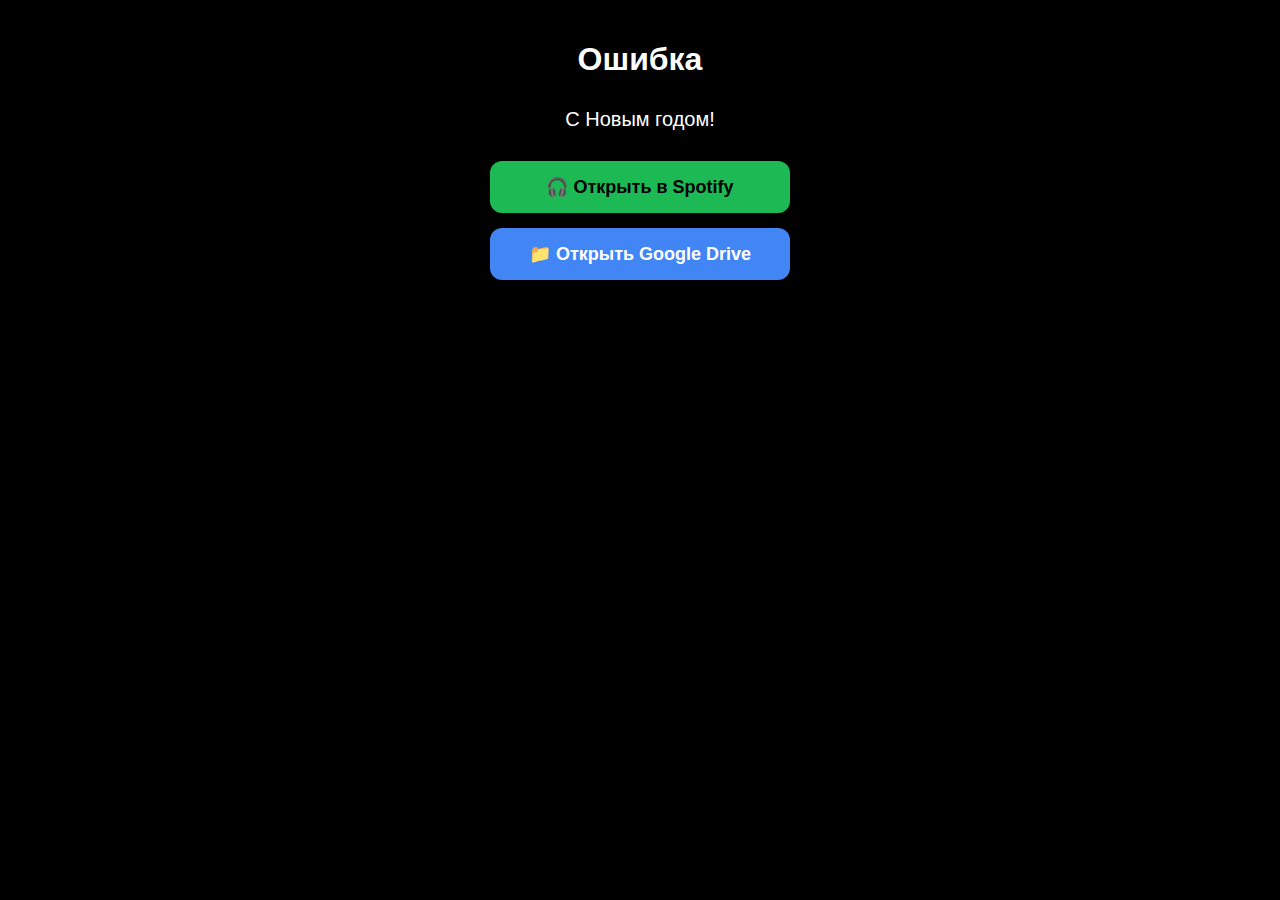
<file: index.html>
<!DOCTYPE html>
<html lang="ru">
<head>
    <meta charset="UTF-8">
    <title>С Новым годом</title>
    <meta name="viewport" content="width=device-width, initial-scale=1.0">
    <link rel="stylesheet" href="style.css">
    <script src="script.js"></script>
</head>
<body>

<div class="container">
    <h1>Ошибка</h1>
    <p>С Новым годом!</p>

    <a href="https://open.spotify.com/track/7qiZfU4dY1lWllzX7mPBI3?si=e8e57210ca2c41ab" target="_blank">
        <button>🎧 Открыть в Spotify</button>
    </a>

    <a href="https://drive.google.com/drive/folders/1o8sxZ45m449J90BcOkRbSR-BA3NYBiBC?usp=sharing" target="_blank">
        <button>📁 Открыть Google Drive</button>
    </a>
</div>

</body>
</html>
</file>
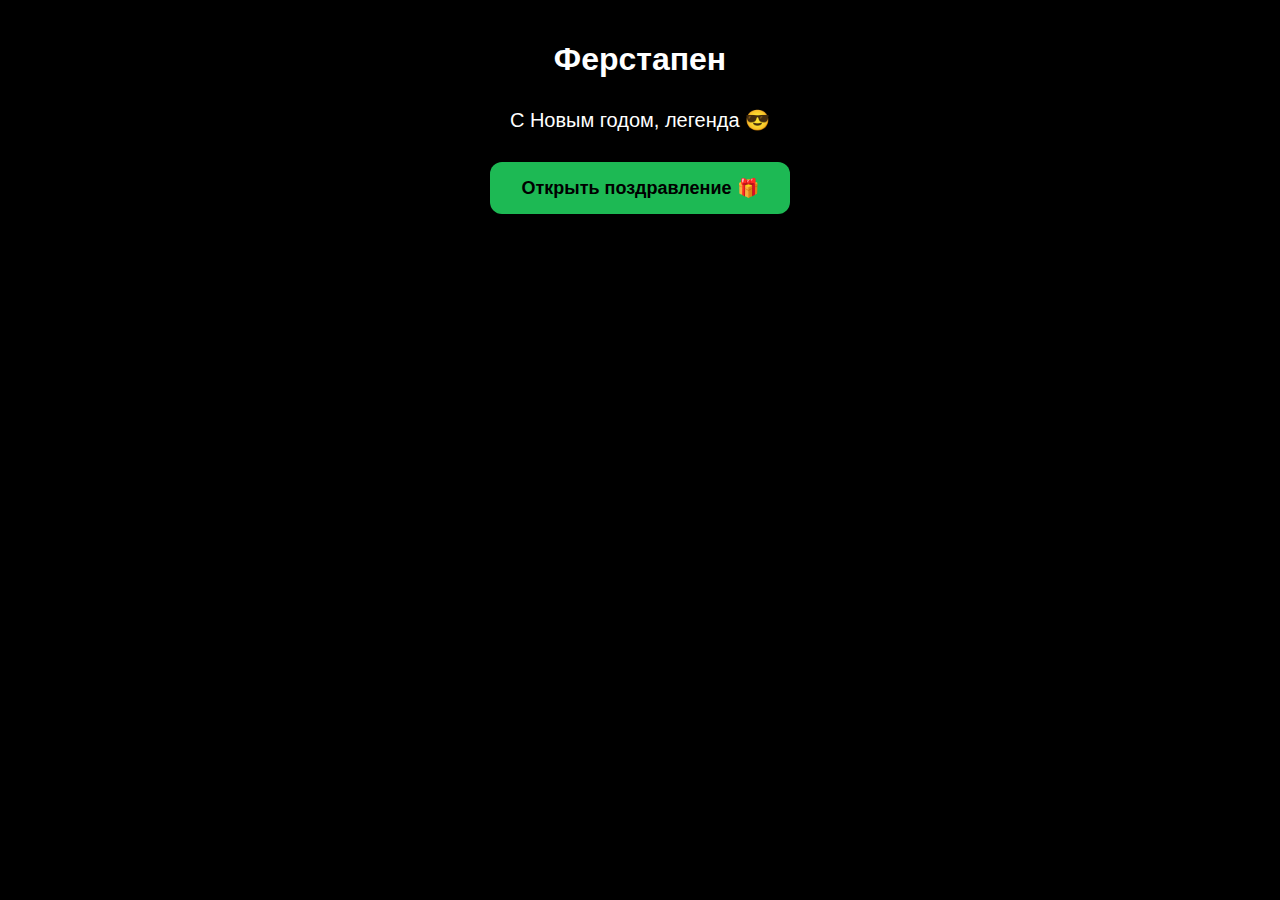
<file: Alikhan.html>
<!DOCTYPE html>
<html lang="ru">
<head>
    <meta charset="UTF-8">
    <title>С Новым годом</title>
    <meta name="viewport" content="width=device-width, initial-scale=1.0">
    <link rel="stylesheet" href="style.css">
    <script src="script.js"></script>
</head>
<body>

<div class="container">
    <h1>Ферстапен</h1>
    <p>С Новым годом, легенда 😎</p>

    <button onclick="openLinks(
        'https://open.spotify.com/track/1VNWaY3uNfoeWqb5U8x2QX?si=6c2c7895eb644a66',
        'https://drive.google.com/drive/folders/1o8sxZ45m449J90BcOkRbSR-BA3NYBiBC'
    )">
        Открыть поздравление 🎁
    </button>
</div>

</body>
</html>
</file>
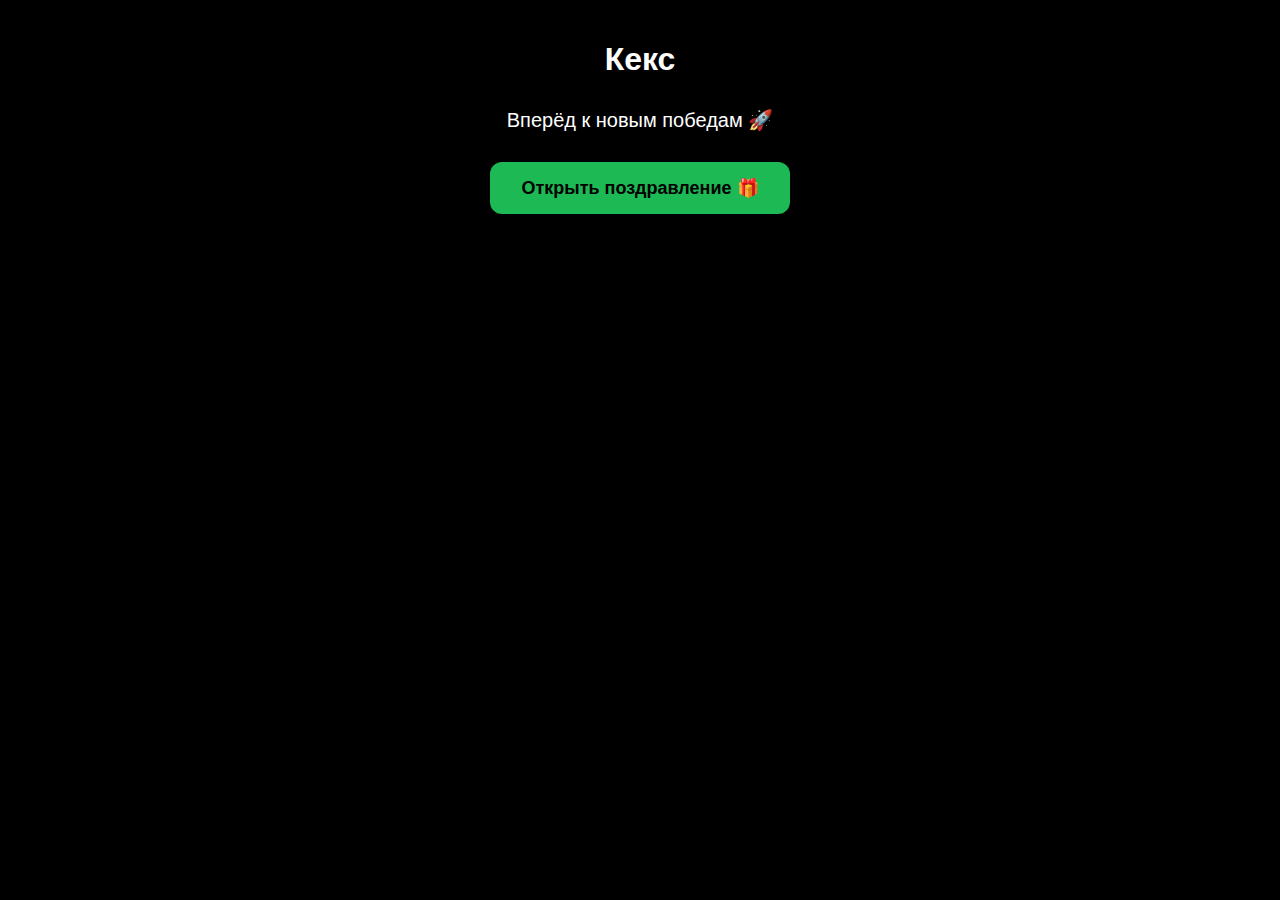
<file: Alina.html>
<!DOCTYPE html>
<html lang="ru">
<head>
    <meta charset="UTF-8">
    <title>С Новым годом</title>
    <meta name="viewport" content="width=device-width, initial-scale=1.0">
    <link rel="stylesheet" href="style.css">
    <script src="script.js"></script>
</head>
<body>

<div class="container">
    <h1>Кекс</h1>
    <p>Вперёд к новым победам 🚀</p>

    <button onclick="openLinks(
        'https://open.spotify.com/track/10EgRwG5d3uIBC3AoE8FEr?si=b6265450ee44466b',
        'https://drive.google.com/drive/folders/1o8sxZ45m449J90BcOkRbSR-BA3NYBiBC'
    )">
        Открыть поздравление 🎁
    </button>
</div>

</body>
</html>
</file>
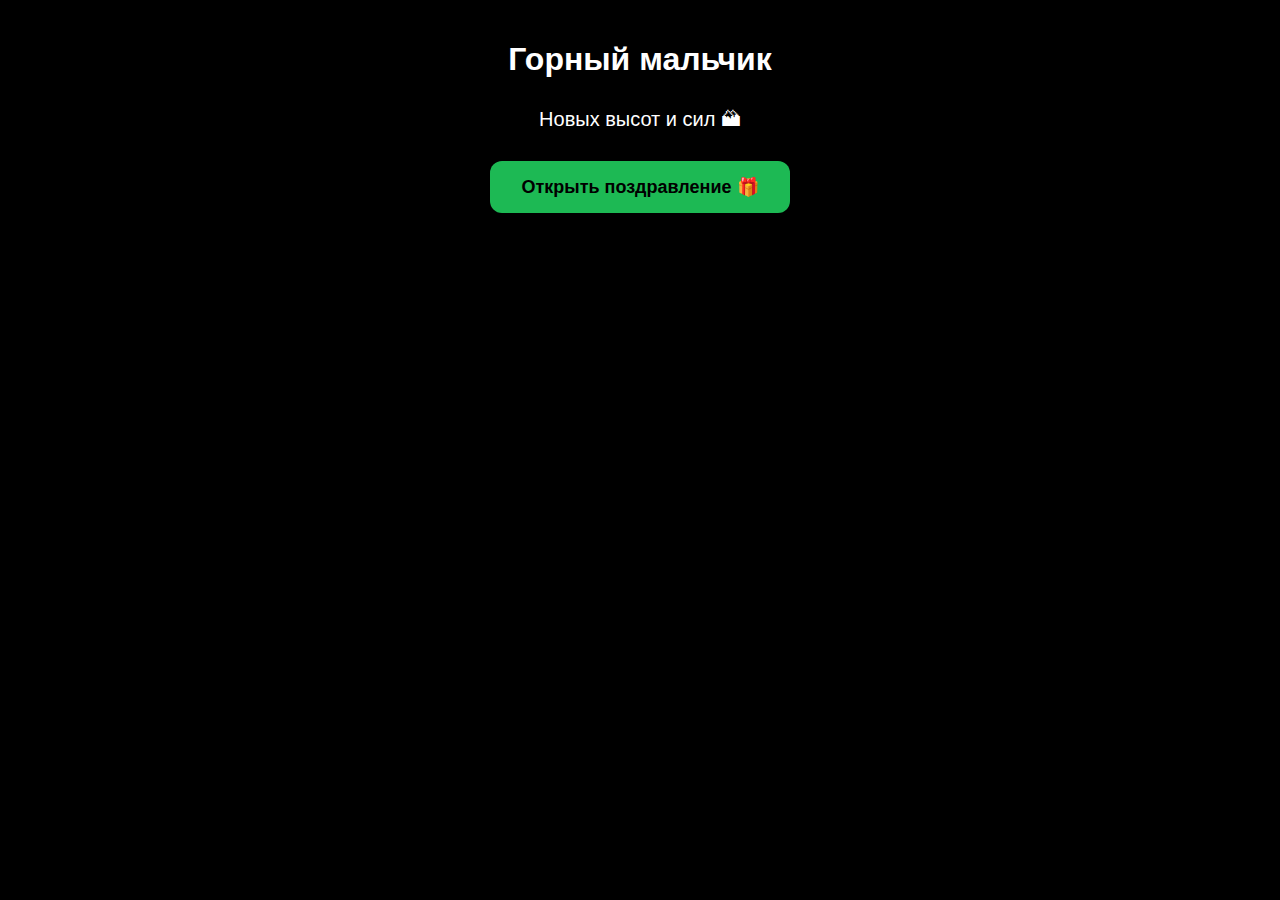
<file: Arsen.html>
<!DOCTYPE html>
<html lang="ru">
<head>
    <meta charset="UTF-8">
    <title>С Новым годом</title>
    <meta name="viewport" content="width=device-width, initial-scale=1.0">
    <link rel="stylesheet" href="style.css">
    <script src="script.js"></script>
</head>
<body>

<div class="container">
    <h1>Горный мальчик</h1>
    <p>Новых высот и сил 🏔</p>

    <button onclick="openLinks(
        'https://open.spotify.com/track/0i8JFpqe9cKwnrcvoNgl1L?si=ee72c0963b0c4d6e',
        'https://drive.google.com/drive/folders/1o8sxZ45m449J90BcOkRbSR-BA3NYBiBC'
    )">
        Открыть поздравление 🎁
    </button>
</div>

</body>
</html>
</file>
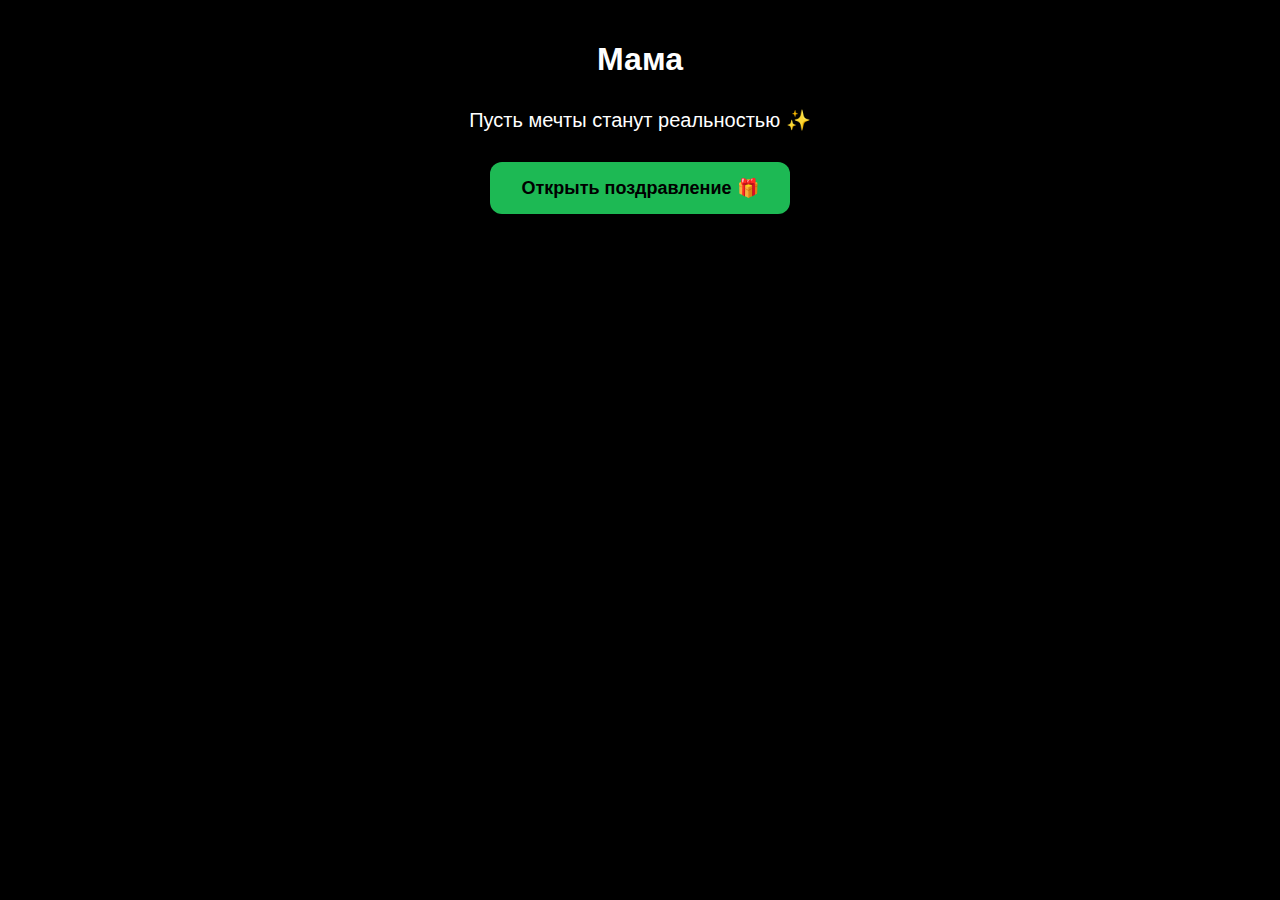
<file: Ayim.html>
<!DOCTYPE html>
<html lang="ru">
<head>
    <meta charset="UTF-8">
    <title>С Новым годом</title>
    <meta name="viewport" content="width=device-width, initial-scale=1.0">
    <link rel="stylesheet" href="style.css">
    <script src="script.js"></script>
</head>
<body>

<div class="container">
    <h1>Мама</h1>
    <p>Пусть мечты станут реальностью ✨</p>

    <button onclick="openLinks(
        'https://open.spotify.com/track/6FPXMB48XdV3Lb9ETyUbfw?si=a6d160351c104743',
        'https://drive.google.com/drive/folders/1o8sxZ45m449J90BcOkRbSR-BA3NYBiBC'
    )">
        Открыть поздравление 🎁
    </button>
</div>

</body>
</html>
</file>
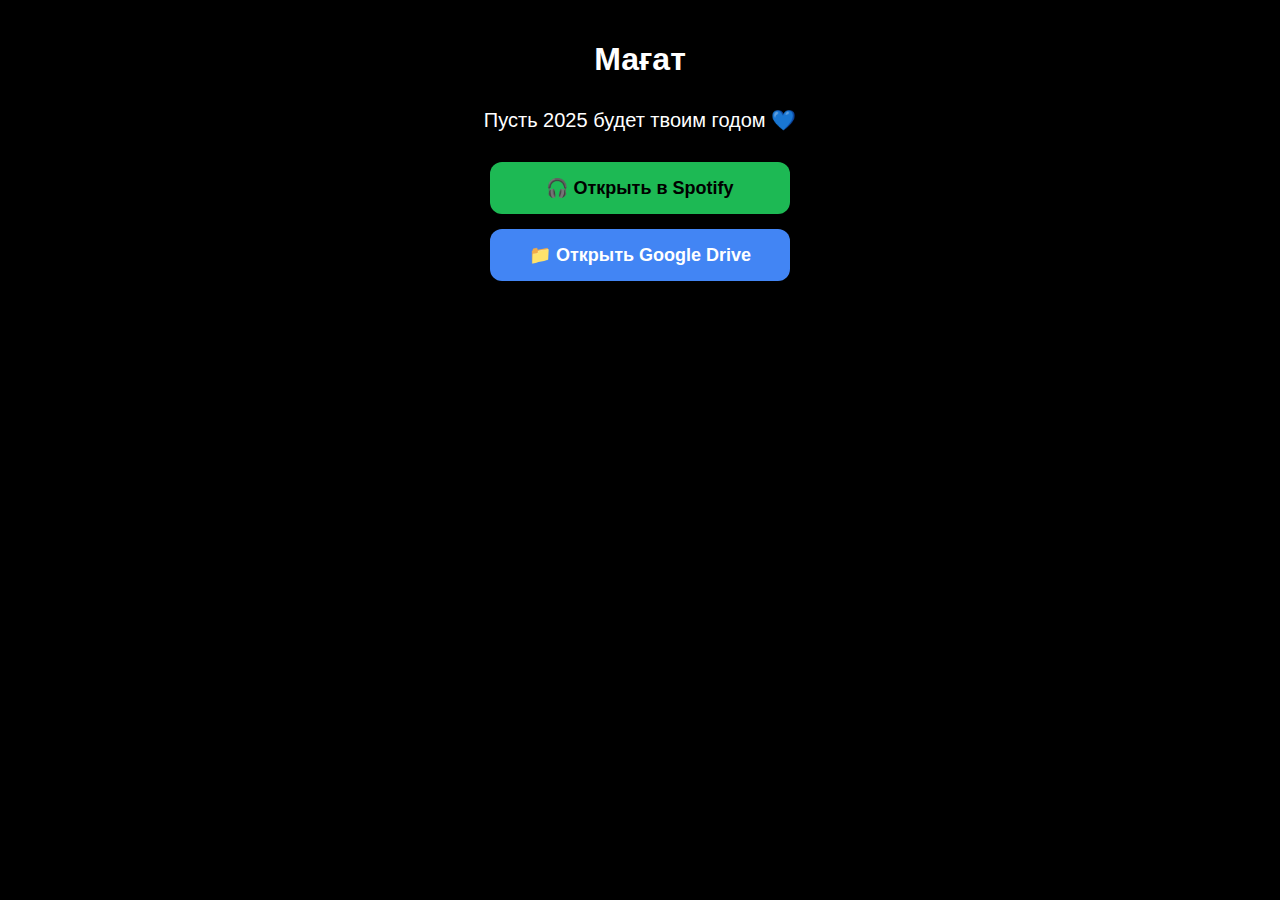
<file: Daniya.html>
<!DOCTYPE html>
<html lang="ru">
<head>
    <meta charset="UTF-8">
    <title>С Новым годом</title>
    <meta name="viewport" content="width=device-width, initial-scale=1.0">
    <link rel="stylesheet" href="style.css">
    <script src="script.js"></script>
</head>
<body>

<div class="container">
    <h1>Мағат</h1>
    <p>Пусть 2025 будет твоим годом 💙</p>

    <a href="https://open.spotify.com/track/0zWlwtmWB5Ku29ekKX7WkC?si=67c72a28cc4b4743" target="_blank">
        <button>🎧 Открыть в Spotify</button>
    </a>

    <a href="https://drive.google.com/drive/folders/1o8sxZ45m449J90BcOkRbSR-BA3NYBiBC?usp=sharing" target="_blank">
        <button>📁 Открыть Google Drive</button>
    </a>
</div>

</body>
</html>
</file>
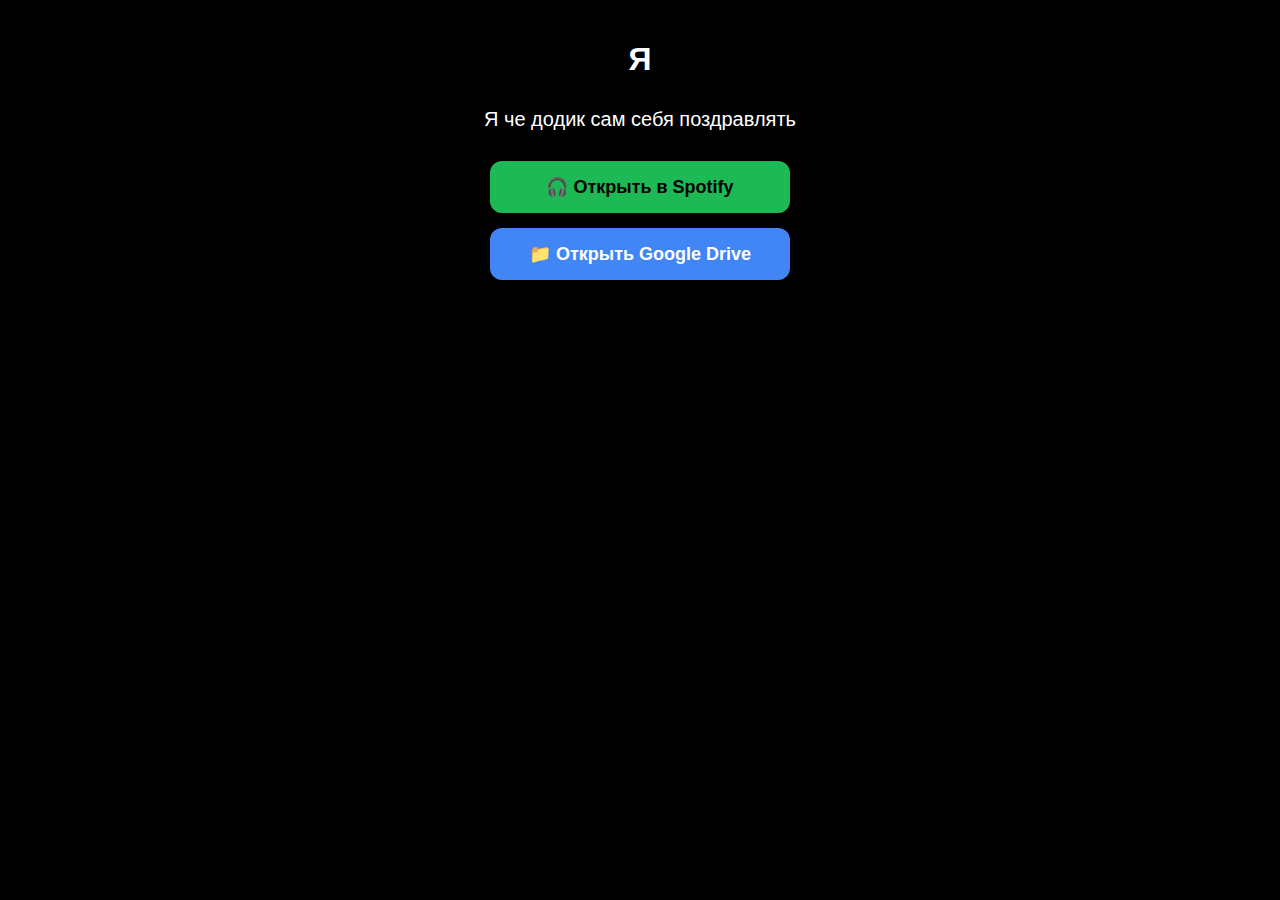
<file: Me.html>
<!DOCTYPE html>
<html lang="ru">
<head>
    <meta charset="UTF-8">
    <title>С Новым годом</title>
    <meta name="viewport" content="width=device-width, initial-scale=1.0">
    <link rel="stylesheet" href="style.css">
    <script src="script.js"></script>
</head>
<body>

<div class="container">
    <h1>Я</h1>
    <p>Я че додик сам себя поздравлять</p>

    <a href="https://open.spotify.com/track/78uUo0Beh7ugFOyKks8JFt?si=2ee655d163b74aa1" target="_blank">
        <button>🎧 Открыть в Spotify</button>
    </a>

    <a href="https://drive.google.com/drive/folders/1o8sxZ45m449J90BcOkRbSR-BA3NYBiBC?usp=sharing" target="_blank">
        <button>📁 Открыть Google Drive</button>
    </a>
</div>

</body>
</html>
</file>
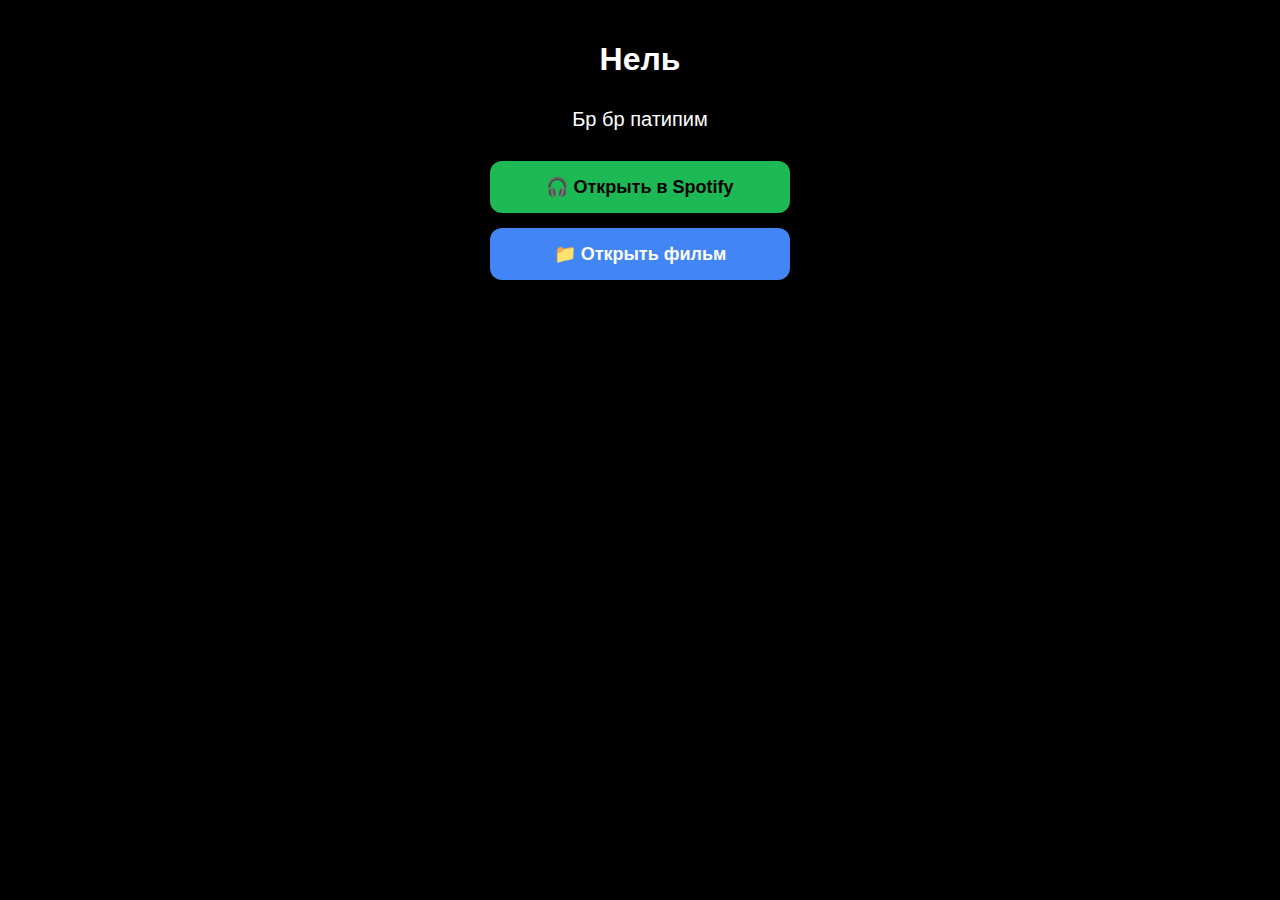
<file: Neilya.html>
<!DOCTYPE html>
<html lang="ru">
<head>
    <meta charset="UTF-8">
    <title>С Новым годом</title>
    <meta name="viewport" content="width=device-width, initial-scale=1.0">
    <link rel="stylesheet" href="style.css">
    <script src="script.js"></script>
</head>
<body>

<div class="container">
    <h1>Нель</h1>
    <p>Бр бр патипим</p>

    <a href="https://open.spotify.com/track/5GQPBzoRBDxcAjwSSluQXD?si=d85cf020bd6246ee" target="_blank">
        <button>🎧 Открыть в Spotify</button>
    </a>

    <a href="https://vkvideo.ru/video-229432607_456240355" target="_blank">
        <button>📁 Открыть фильм</button>
    </a>
</div>

</body>
</html>
</file>
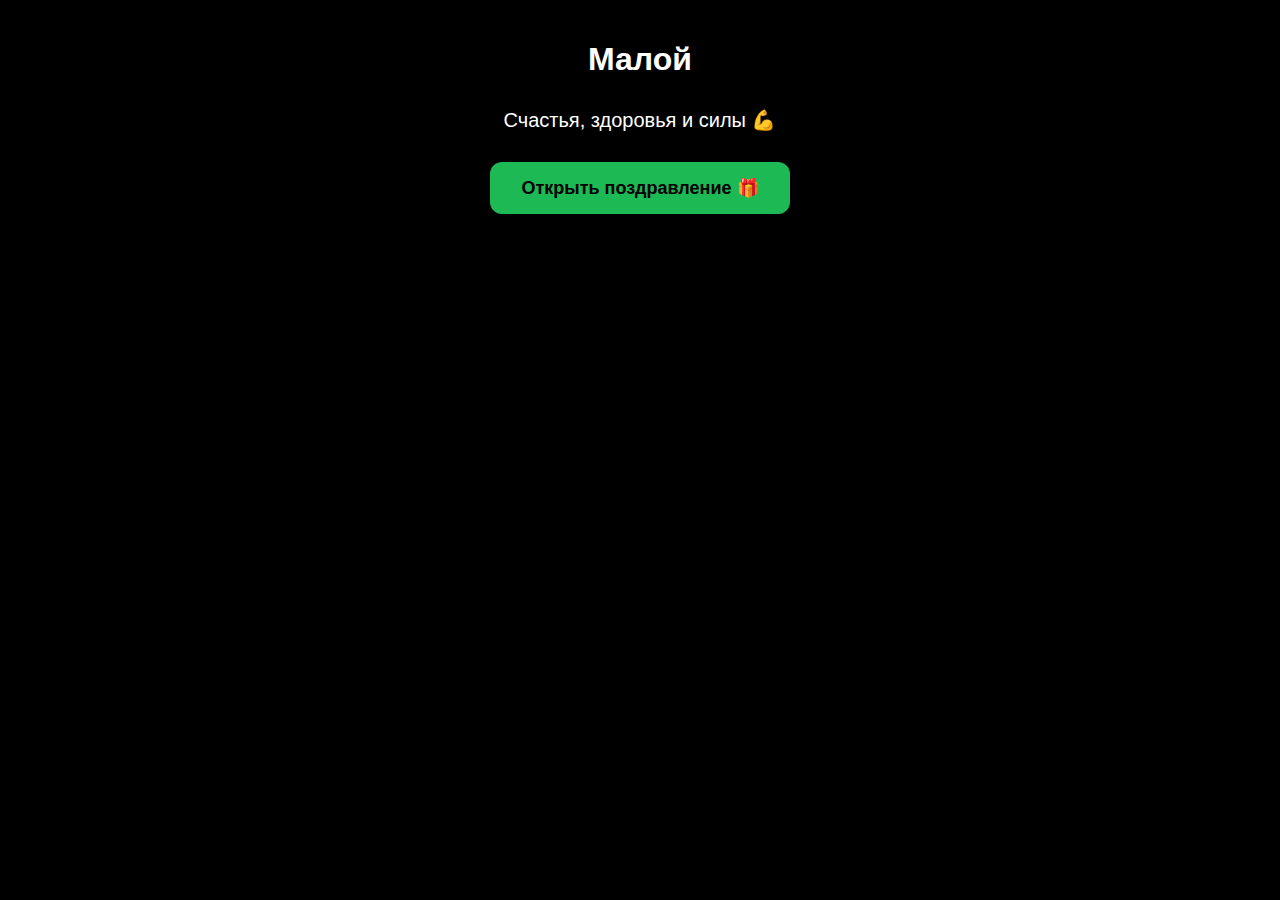
<file: Savely.html>
<!DOCTYPE html>
<html lang="ru">
<head>
    <meta charset="UTF-8">
    <title>С Новым годом</title>
    <meta name="viewport" content="width=device-width, initial-scale=1.0">
    <link rel="stylesheet" href="style.css">
    <script src="script.js"></script>
</head>
<body>

<div class="container">
    <h1>Малой</h1>
    <p>Счастья, здоровья и силы 💪</p>

    <button onclick="openLinks(
        'https://open.spotify.com/track/2GZEsMiqdKKffBBYy3AYO3?si=14a33b4bfa514c08',
        'https://drive.google.com/drive/folders/1o8sxZ45m449J90BcOkRbSR-BA3NYBiBC'
    )">
        Открыть поздравление 🎁
    </button>
</div>

</body>
</html>
</file>
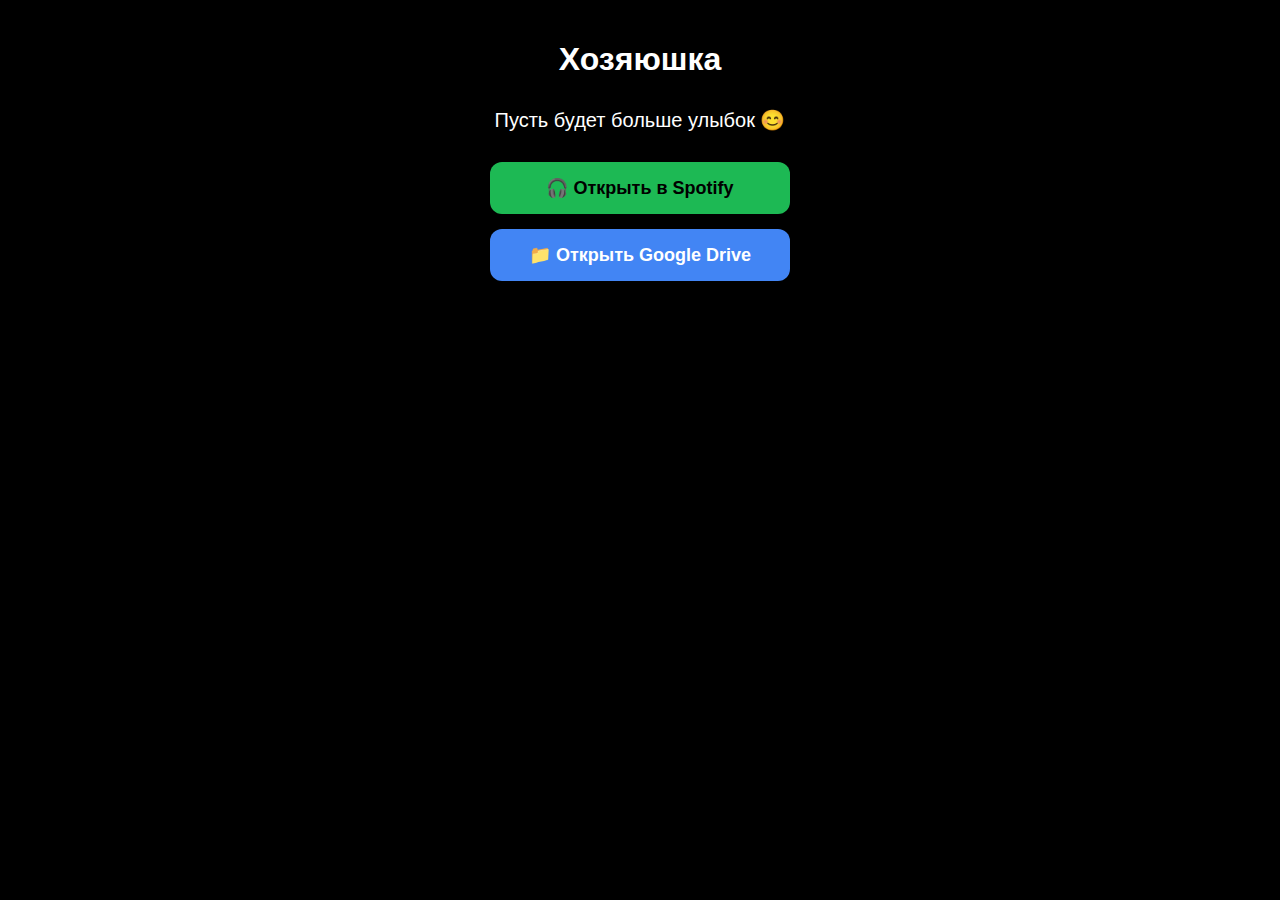
<file: Sosan.html>
<!DOCTYPE html>
<html lang="ru">
<head>
    <meta charset="UTF-8">
    <title>С Новым годом</title>
    <meta name="viewport" content="width=device-width, initial-scale=1.0">
    <link rel="stylesheet" href="style.css">
    <script src="script.js"></script>
</head>
<body>

<div class="container">
    <h1>Хозяюшка</h1>
    <p>Пусть будет больше улыбок 😊</p>

    <a href="https://open.spotify.com/track/45CYItXhLXx3hdKDeWZBXy?si=56f21acd768a4191" target="_blank">
        <button>🎧 Открыть в Spotify</button>
    </a>

    <a href="https://drive.google.com/drive/folders/1o8sxZ45m449J90BcOkRbSR-BA3NYBiBC?usp=sharing" target="_blank">
        <button>📁 Открыть Google Drive</button>
    </a>
</div>

</body>
</html>
</file>
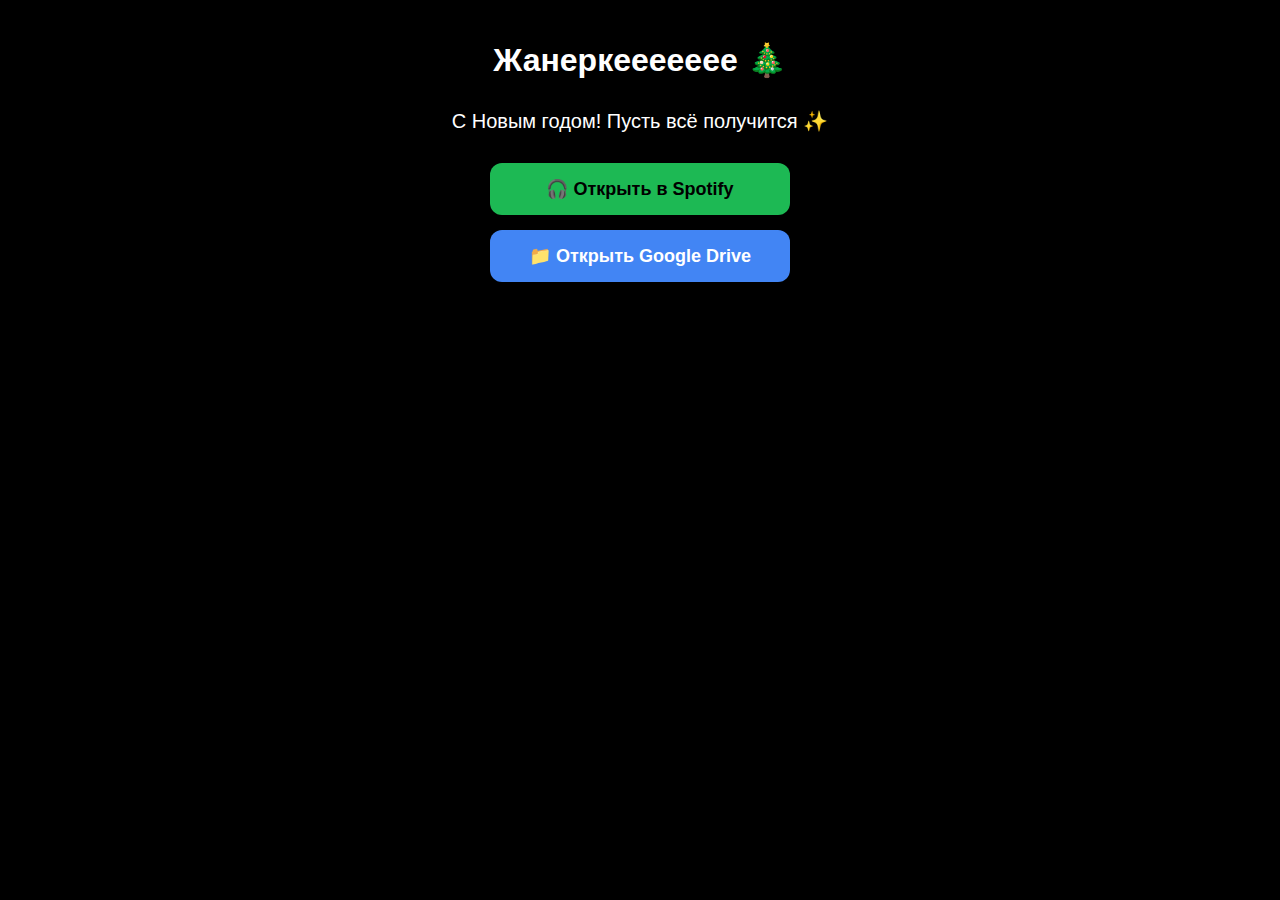
<file: Zhanerke.html>
<!DOCTYPE html>
<html lang="ru">
<head>
    <meta charset="UTF-8">
    <title>С Новым годом</title>
    <meta name="viewport" content="width=device-width, initial-scale=1.0">
    <link rel="stylesheet" href="style.css">
    <script src="script.js"></script>
</head>
<body>

<div class="container">
    <h1>Жанеркеееееее 🎄</h1>
    <p>С Новым годом! Пусть всё получится ✨</p>

    <a href="https://open.spotify.com/track/7qiZfU4dY1lWllzX7mPBI3?si=e8e57210ca2c41ab" target="_blank">
        <button>🎧 Открыть в Spotify</button>
    </a>

    <a href="https://drive.google.com/drive/folders/1o8sxZ45m449J90BcOkRbSR-BA3NYBiBC?usp=sharing" target="_blank">
        <button>📁 Открыть Google Drive</button>
    </a>
</div>

</body>
</html>
</file>
<file: style.css>
body {
    margin: 0;
    padding: 0;
    font-family: Arial, sans-serif;
    background: black;
    color: white;
    height: 100vh;
}

.container {
    display: flex;
    flex-direction: column;
    justify-content: center;
    align-items: center;
    text-align: center;
    padding: 20px;
}

h1 {
    font-size: 32px;
    margin-bottom: 10px;
}

p {
    font-size: 20px;
    margin-bottom: 30px;
}

a {
    width: 100%;
    display: flex;
    justify-content: center;
    text-decoration: none;
}

button {
    width: 80%;
    max-width: 300px;
    padding: 15px;
    font-size: 18px;
    border-radius: 12px;
    border: none;
    background: #1DB954;
    color: black;
    font-weight: bold;
    cursor: pointer;
    margin-bottom: 15px;
}

/* Вторая кнопка (Google Drive) */
a:last-of-type button {
    background: #4285F4;
    color: white;
}
</file>
